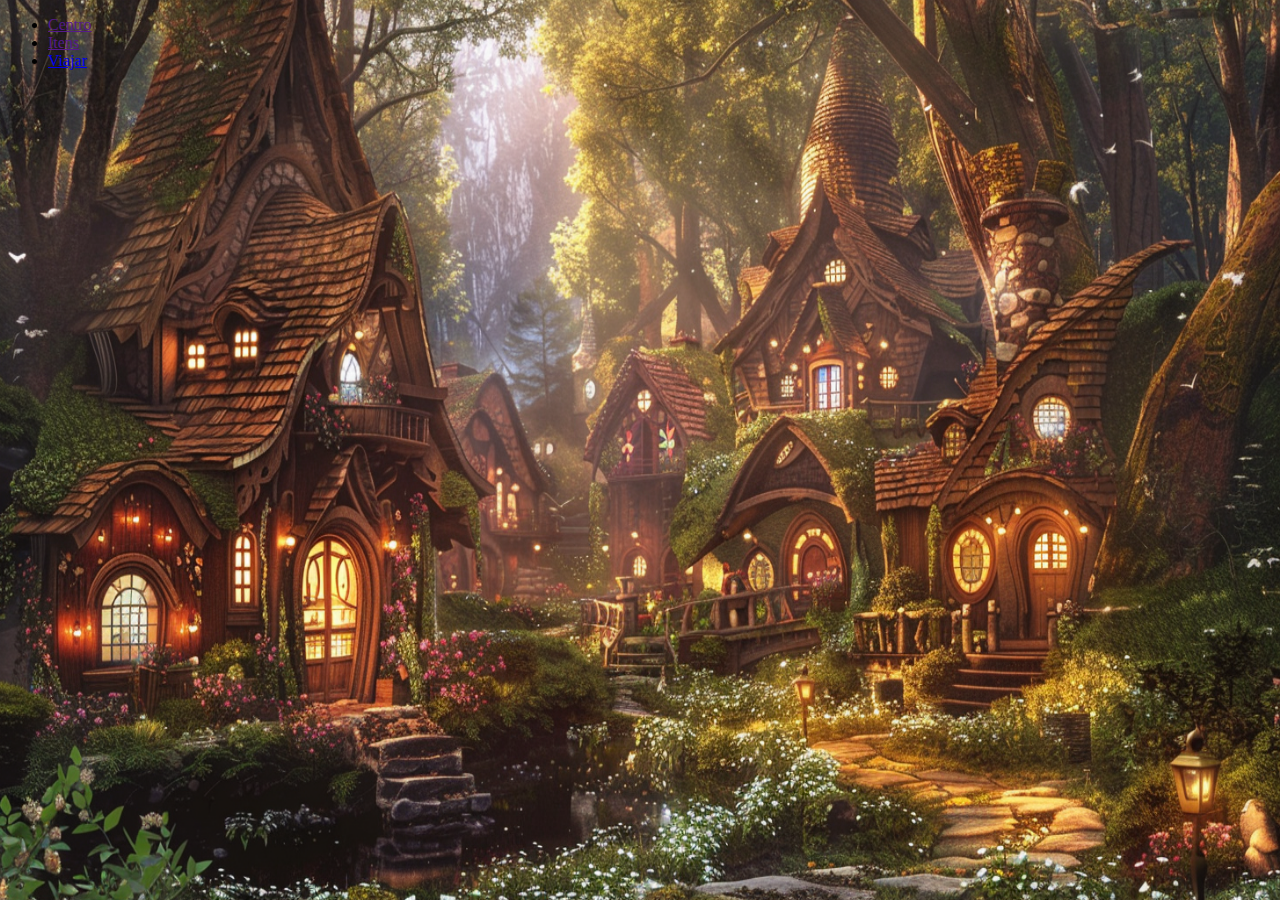
<file: prosel_cjr/floresta.html>
<!DOCTYPE html>
<html lang="pt_BR">
<head>
    <link rel="stylesheet" href="floresta.css"/>
    <title>Vila dos Gnomos</title>
</head>
<body>
    <ul>
        <li><a href="">Centro</a></li>
        <li><a href="">Itens</a></li>
        <li><a href="viagem.html">Viajar</a></li>
    </ul>
</body>
</html>
</file>
<file: prosel_cjr/floresta.css>
html {
    background-image: url('gnome_village.png');
    background-repeat: no-repeat;
    background-size: 100% 100vh;
}
</file>
